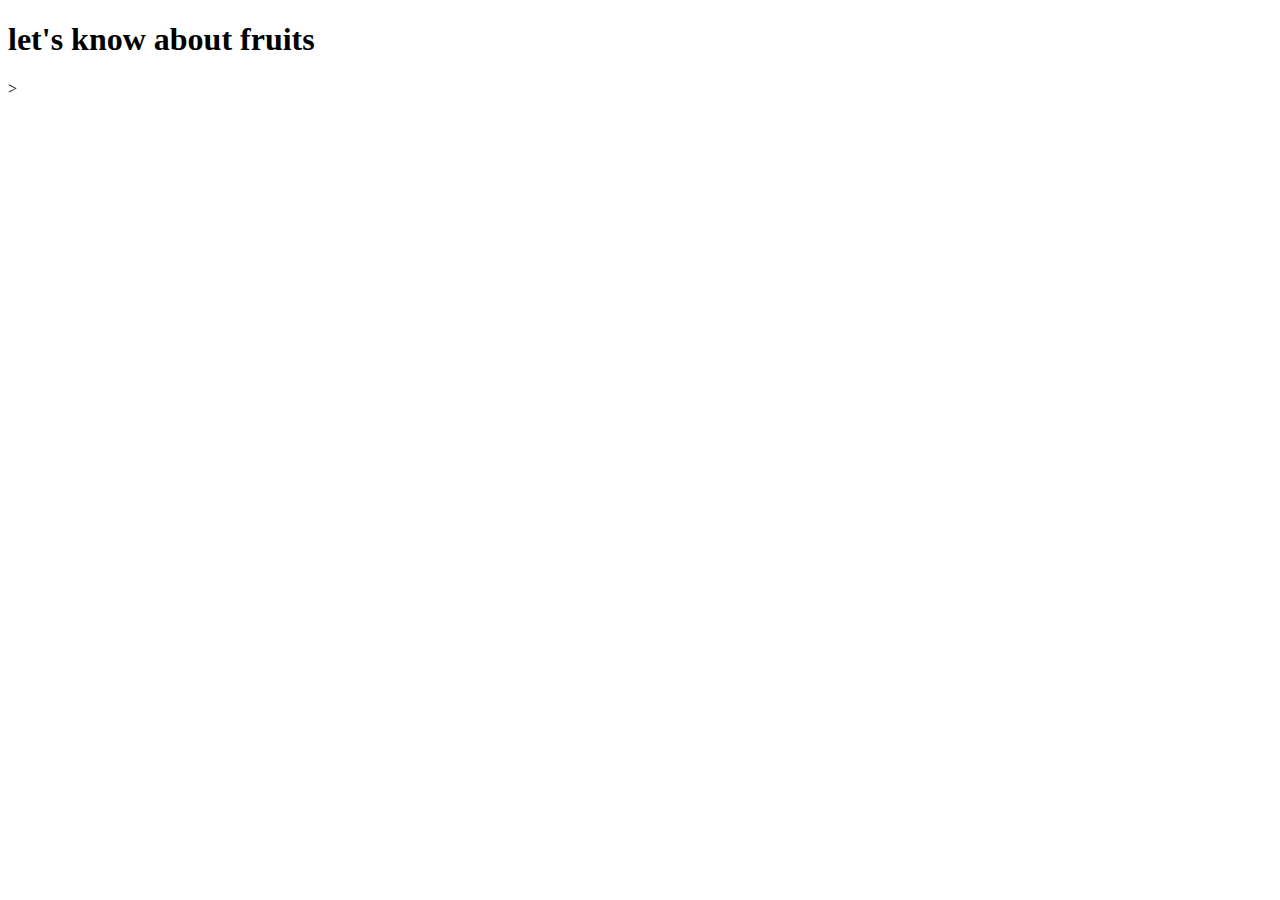
<file: javascriptBasicProgFiles.js/fruit info by switch case/index.html>
<!DOCTYPE html>
<html lang="en">

<head>
    <meta charset="utf-8">
    <meta http-equiv="X-UA-Compatible" content="IE=edge">
    <meta name="viewport" content="width=device-width, initial-scale=1.0">
    <title>variables</title>
</head>

<body><h1> let's know about fruits</h1>></body> 
<script>
    var fruitType=prompt("which fruit you want?") // we made one variable here which is fruittype
    switch (fruitType){
    case 'orange':                                  //type of fruit
         console.log("orange is 80rs per kg");   //price of fruit
         break;                                  // break checking it check only that case which is custmer want
    case 'apple':
        console.log("apple is 90rs per kg");
        break;

    case 'strowberry': 
        console.log(" strowberry is 120rs per kg");
        break;

    default: 
        console.log(`${fruitType}no more fruit available it will available by tomorrow`);
         // use for any other fruit ` ` $ {} we use this bcz of this no need of concatination

    }
    console.log("anything else"); // extra
  
    //for checking o/p of this go run program in chrome then go to inspect and goto console
    </script>

    </html>
</file>
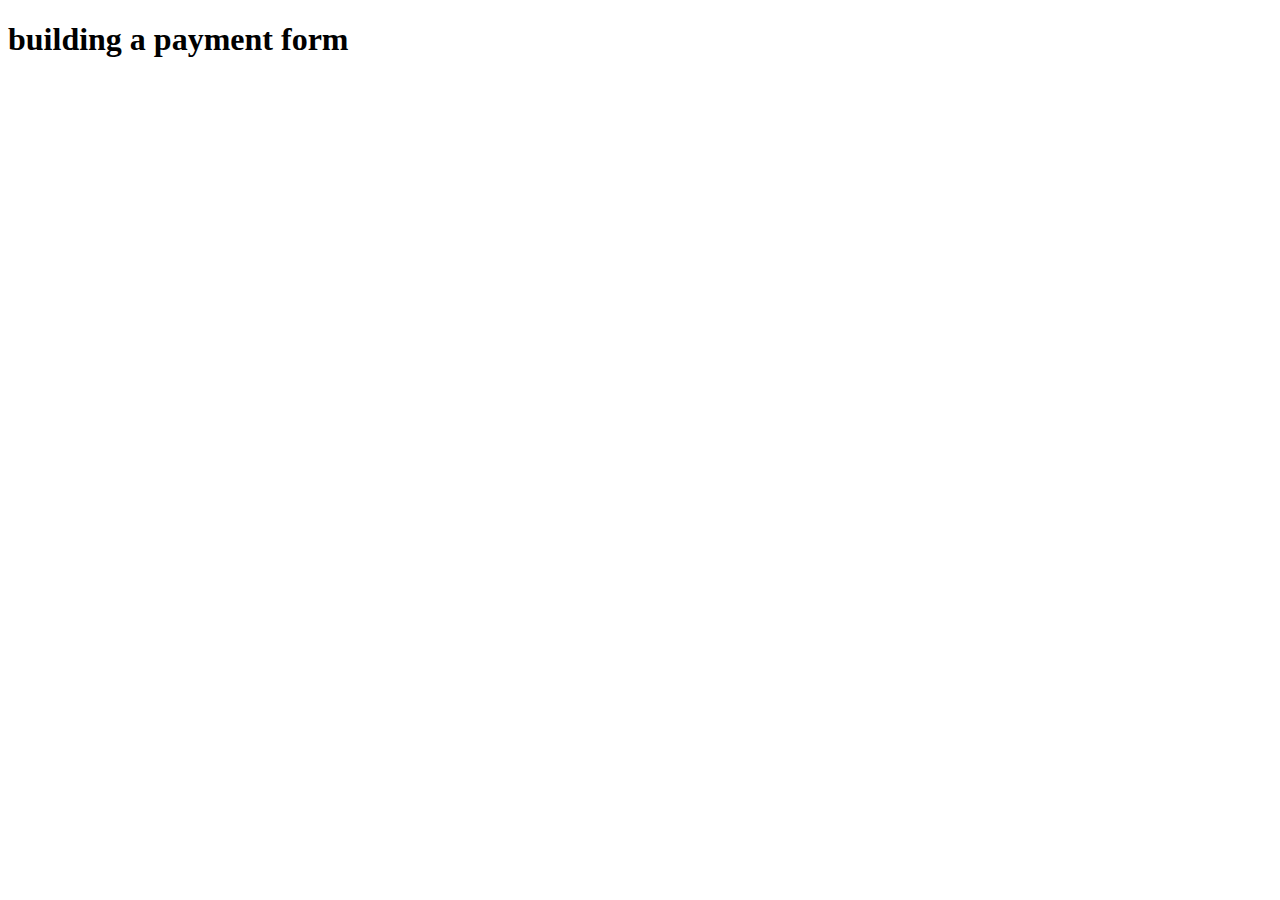
<file: javascriptBasicProgFiles.js/payment FormInputFromUser/index.html>
<!DOCTYPE html>
<html lang="en">

<head>
    <meta charset="utf-8">
    <meta http-equiv="X-UA-Compatible" content="IE=edge">
    <meta name="viewport" content="width=device-width, initial-scale=1.0">
    <title>variables</title>
</head>

<body> <h1>building a payment form </h1></body> 
<script>
    // here we make one form in it we take i/p from user in browser it means user can add its responce from browser
    // NAMING CONVENSIONS 
    //1.camelCase
    let firstName = "Dipali";
    //2.PascalCase
    let LastName = "datir";
    //3.snakeCase
    let middle_name = "vishnu";

    //using constant(const keyword)
    const price = 100;  // can't change its value

    // course Name(string) 
    var courseName = "javascript DS/Algo course" // important thing about string is if we add value in string for output like in console.log
                                                 // or in alert then this variables value can't be initialize only print that variable as it is

    // card Number(Number)
    var cardNumber = " 1335348950";

    //payment status (Boolean)
    var isPaid = true; // only declare variable here now not add value here we can add value later

    //Declaring a variable
    var modeOfPayment;

    //taking input value from user
    modeOfPayment = prompt("modeOfPayment?");

    //output to user
    alert(firstName + "succesfully bought" + courseName + "using" + modeOfPayment); // here "succesfully bought " and "using"
                                                                                    // add in string so its value cant be initialize this print as it is in output
</script>

</html>
</file>
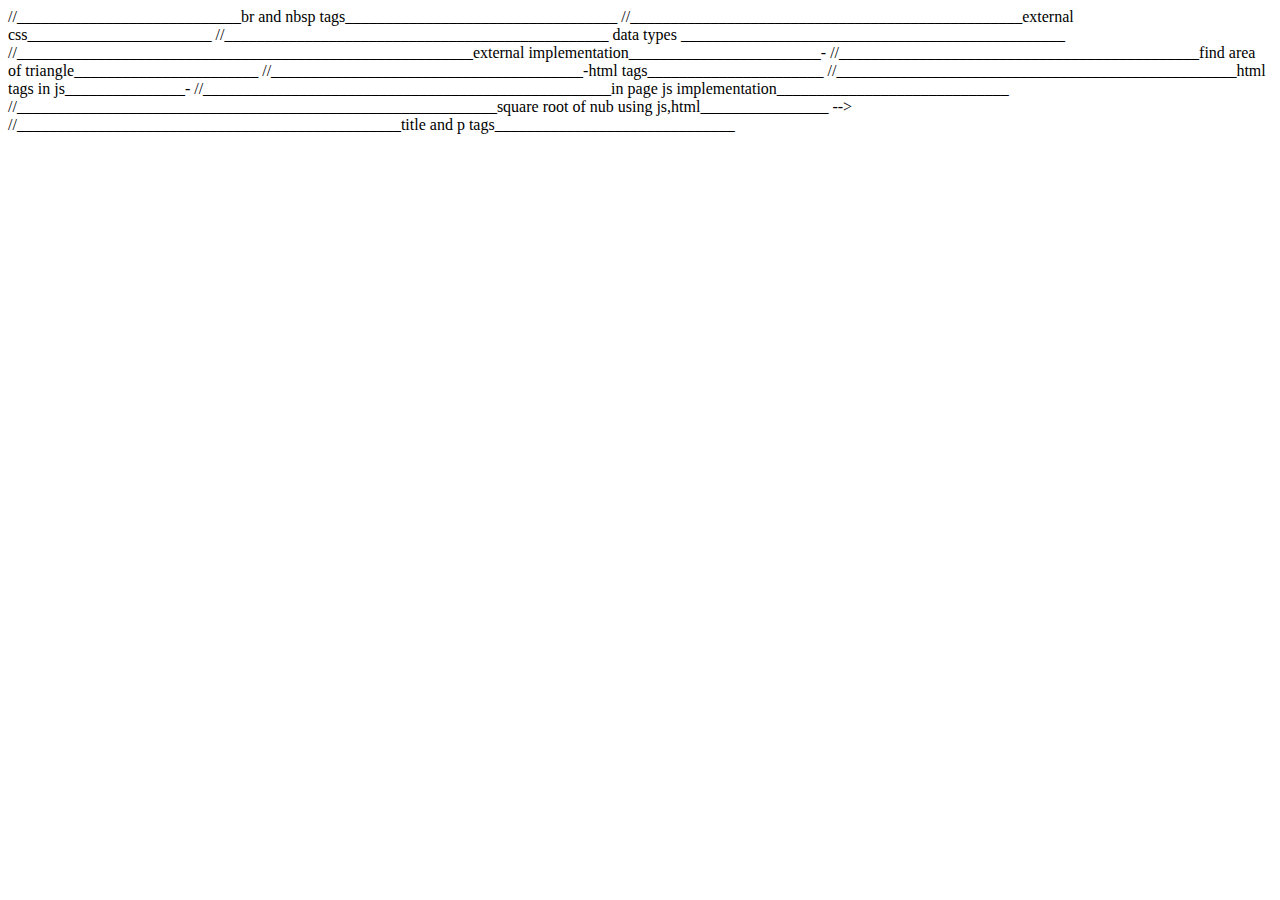
<file: javascriptBasicProgFiles.js/javascriptBasicProg/js with html and css.html>
//____________________________br and nbsp tags__________________________________



<!-- <!DOCTYPE html>

 <html>
    <title>love function up </title>
     <body>
         <h1>function up is cool</h1>
         <h2> i am learning new things </h2>
         <h3> i promise </h3>
         <h4>i will do</h4>
         <h5> i will crack job in 4 months</h5>
         <h6>i will build carrier in tech </h6>
<P>welcome to function up <br/>i am loving it i swear i will change everything in my life </P>
  <P>i am loving it i swear i will change everything in my<br/> life
    i am loving it <br/>
    i swear i will change everything in my life<br/>
     i am dipali d from nashik &nbsp;&nbsp;
     dipali <br/>
     dipali <br/>
     dipali 
    
    </body>
    </html> -->


    //_________________________________________________external css_______________________

    <!-- // external css

    <!DOCTYPE html>
    
    <html>
     <head>
         <title> good </title>
    <link rel="stylesheet" type="text/css" href="style.css">
    
     </head>
    <body>
    
        <h2> welcome to my channel </h2>
    </body>
    
    
    </html>
    // below text type in css file for color
    
    h2{
    color: red;
    
    }
    
    
    //internal css -->

    //________________________________________________ data types ________________________________________________

    <!-- <!doctype html>
<html>

<head>
    <title>
        dipali js
    </title>
</head>

<body>
    <script>
        var a = "dipali" // 
        a = 45         // number
        a = true         //boolean
        a = " "             //string
        a =              //undefined
            a = []            //object not a null
        a = {}            // object not a null

        a = ["dipali", "niki", "nikita", "dip"] // this is array but js shows it's D.T is object  **array in []

        a = {
            firstName: "dipali",          // this is object  **object in { }
            lastName: "datir"
        }

        a = undefined          //value and D.T both are undefined

        a = null                // value null but D.T is object



        document.write(" value "); // there is 2 data types -1. primitive 2.nonprimitive
        document.write("is <br> <br> ");
        document.write(a);
        document.write("<br> <br>");
        document.write("and it's Data type is "); // in primitive  D.T include- string,number,boolean,null, undefined
        document.write("<br> <br>"); // in non primitive D.T include - object and array
        document.write(typeof a); // if i change value of a then D.T of a will change

    </script>
</body>



</html> -->


//_________________________________________________________external implementation________________________-

<!-- 
<!doctype html>
<html>
  
<head>
    <title> dipali js </title>

</head>

<body>
    <h2> body of js </h2>
    <script src = "external implementation.js"> //  for external js file link here with full name of file and do coding in js file
                                                // and run this code in html file only with chrome
    </script>                                     
</body>
</html> -->


//_____________________________________________find area of triangle_______________________

<!-- < !DOCTYPE html>

    <html>

    <head>

        <title> </title>

        <script type="text/javascript"> // run this code on chrome withhelp of inspect

            // let base= prompt("please enter tha value for base")
            // let height = prompt(" plese enter value for height");
            // let area = (base*height) / 2

            // console.log(area)


            // let base= prompt("please enter tha value for base")
            // let height = prompt(" plese enter value for height");
            // let area = (base*height) / 2

            // console.log(" triangle base is "+ base +" and height is "+ height+ " and total area of triangle is " + area);



            //***********************2nd approch***************

            var a = 10
            var b = 5
            var c = 10
            var s = (a + b + c) / 2   // for find s
            var temp = s * (s - a) * (s - b) * (s - c)  // find square root

            
            var area = Math.sqrt(temp)   //find area square root

            console.log(area)




        </script>


    </head>

    <body>

    </body>

    </html> -->



//_______________________________________-html tags______________________

<!-- 
<!DOCTYPE html>
 <html>
     <body>
         <h1>function up is cool</h1>
         <h2> i am learning new things </h2>
         <h3> i promise </h3>
         <h4>i will do</h4>
 welcome to function up -
    i am loving it i swear i will change everything in my life
    </body>
    </html> -->


    //__________________________________________________html tags in js_______________-
<!-- 
    <!doctype html>
<html>
    <head>
<title>
    dipali js
</title>
    </head>
    <body>
        <h1> html tags in js </h1>
        <script>
            document.write("html tags <br> "); // if you want html tags in js then **write this tags in quote for perticular word ** for brake line use <br>
            document.write("<i><b> html </b> tags in <strike> html </strike> js </i>"); //for bold use <b></b> for italic use <i></i> **alwys use in quote**
        </script>
    </body>



</html> -->


//___________________________________________________in page js implementation_____________________________


<!-- <!doctype html>
<html>
  
<head>
    <title> dipali js </title>
    <script>
        document.write("js in head"); //here two type of inpage in head or in body
         // we can add js in head or body with script tag and fore run this code use run without debugging with chrome
         // this not much efficient way bcz it may take more time to open webpage
    </script>
</head>

<body>
    <h2> body of js </h2>
<script>
document.write(" js in body");
// js in body with script tag but mostly write js in body this is efficient wsy to write js
//bcz in this case webpage open first and then js scripting will implement
</script>
</body>

</html> -->


//____________________________________________________________square root of nub using js,html________________

<!-- 
<!-- <!DOCTYPE html>

<html>

<head>

    <title> </title>

    <script type="text/javascript"> // run this code on chrome withhelp of inspect

        var a = prompt('please enter a num'); // propmt use for take i/p from user
        var b = Math.sqrt(a);
        console.log(b);



    </script>


</head>

<body>

</body>

</html> -->




<!-- 
<!DOCTYPE html>

<html>

<head>

    <title> </title>

    <script type="text/javascript"> // run this code on chrome withhelp of inspect

        // var a = 25;                     // i/p without prompt
        // var b = Math.sqrt(a);
        // console.log(b);

        // var a = "dip"          //when use string then it shows NAN in o/p means not a num
        // var b = Math.sqrt(a);
        // console.log(b);

        var a = -25;                     // ifi/p is -ve value then shows Nan  not a nub bcz -ve value ka square root nhi niklta
        var b = Math.sqrt(a);
        console.log(b); -->



<!-- //     </script>


// </head>

// <body> -->

<!-- </body>

</html> --> -->



//________________________________________________title and p tags______________________________

<!-- 
<!DOCTYPE html>

 <html>
    <title>love function up </title>
     <body>
         <h1>function up is cool</h1>
         <h2> i am learning new things </h2>
         <h3> i promise </h3>
         <h4>i will do</h4>
         <h5> i will crack job in 4 months</h5>
         <h6>i will build carrier in tech </h6>
 welcome to function up -
    i am loving it i swear i will change everything in my life

    <p>buguyghbjhguygujh </p>
    <p>kjjhuyguygh</p>
    <p></p>
    </body>
    </html> -->
</file>
<file: javascriptBasicProgFiles.js/javascriptBasicProg/style.css>
<!DOCTYPE html>
<html>
<head>
<title> css file</title>
<!-- 1) external css (recomonded)  -->
<!-- here we add external style .css file and only take the h1 tag from here and edit in style.css file -->
<!-- <<link rel="stylesheet" type="text/css" href="style.css">> -->




<!-- 2) internal css (to lengthy ) -->
<!-- <here we add <style> tag in same file in between head tag  below title tag -->

<!-- <<style>
    h2{
     color: brown;
    }
</style> > -->

</head>
<body>
    <!-- <3) inline css (not recomonded)> -->
     <!-- <here we add style tag directly in "h1-h2" element> -->

    <!-- <<h2 style="color:blue ;"> welcome... </h2>
    <h1>......</h1>> -->

</body>
</html>
</file>
